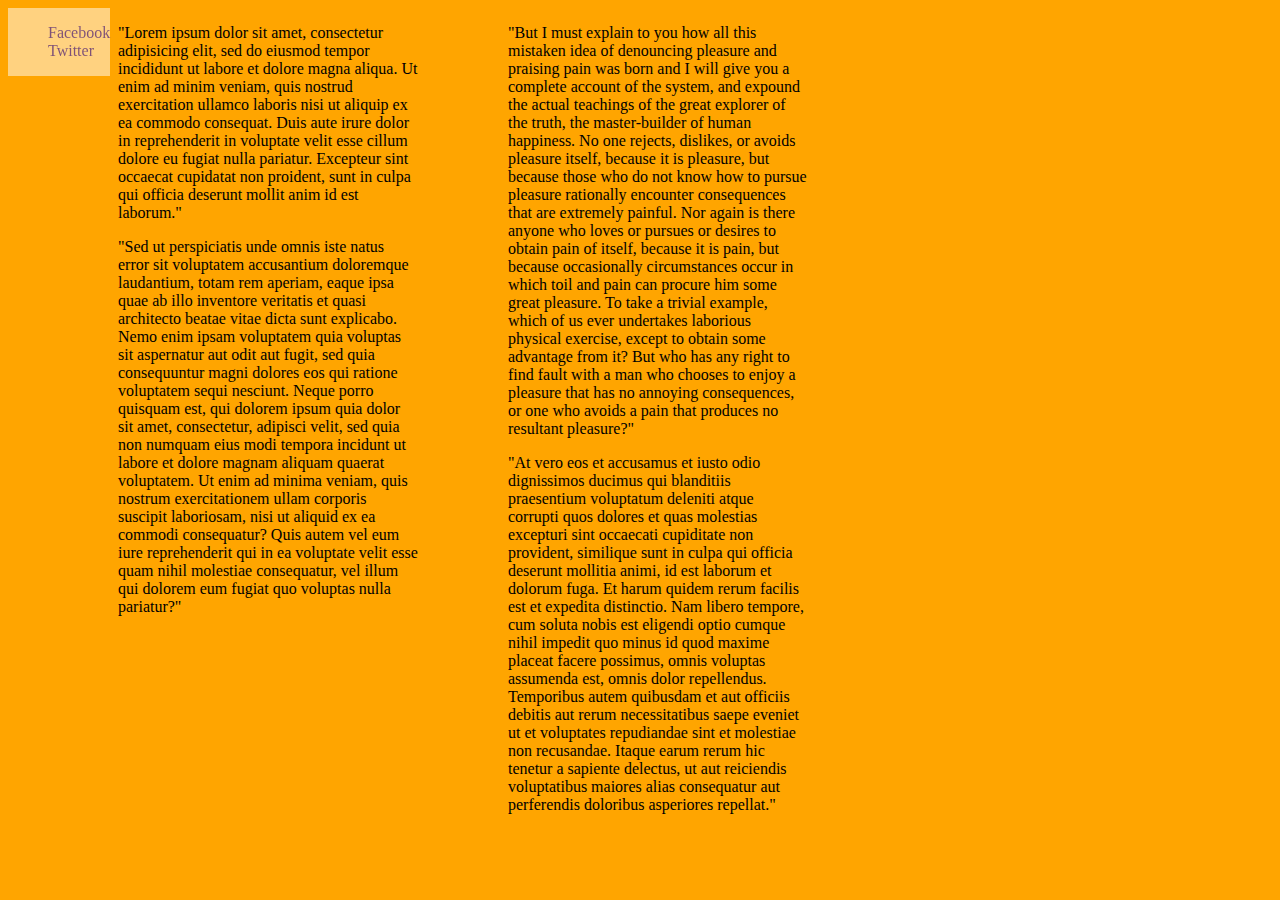
<file: index.html>
<!DOCTYPE html>
<html>
	<head>
		<title>
			Ka Kui HW3 - First Site
		</title>
		<link rel="stylesheet" type="text/css" href="style.css">
	</head>
	<body>
		<div id="social_bar">
			<ul>
				<li>
					<a href="http://facebook.com" target="_blank">
						Facebook
					</a>
				</li>
				<li>
					<a href="http://twitter.com" target="_blank">
						Twitter
					</a>	
			</ul>
		</div>
		<div id="left">
			<p>
				"Lorem ipsum dolor sit amet, consectetur adipisicing elit, sed do eiusmod tempor incididunt ut labore et dolore magna aliqua. Ut enim ad minim veniam, quis nostrud exercitation ullamco laboris nisi ut aliquip ex ea commodo consequat. Duis aute irure dolor in reprehenderit in voluptate velit esse cillum dolore eu fugiat nulla pariatur. Excepteur sint occaecat cupidatat non proident, sunt in culpa qui officia deserunt mollit anim id est laborum."
			</p>
			<p>
				"Sed ut perspiciatis unde omnis iste natus error sit voluptatem accusantium doloremque laudantium, totam rem aperiam, eaque ipsa quae ab illo inventore veritatis et quasi architecto beatae vitae dicta sunt explicabo. Nemo enim ipsam voluptatem quia voluptas sit aspernatur aut odit aut fugit, sed quia consequuntur magni dolores eos qui ratione voluptatem sequi nesciunt. Neque porro quisquam est, qui dolorem ipsum quia dolor sit amet, consectetur, adipisci velit, sed quia non numquam eius modi tempora incidunt ut labore et dolore magnam aliquam quaerat voluptatem. Ut enim ad minima veniam, quis nostrum exercitationem ullam corporis suscipit laboriosam, nisi ut aliquid ex ea commodi consequatur? Quis autem vel eum iure reprehenderit qui in ea voluptate velit esse quam nihil molestiae consequatur, vel illum qui dolorem eum fugiat quo voluptas nulla pariatur?"
			</p>
		</div>
		<div id="right">
			<p>
				"But I must explain to you how all this mistaken idea of denouncing pleasure and praising pain was born and I will give you a complete account of the system, and expound the actual teachings of the great explorer of the truth, the master-builder of human happiness. No one rejects, dislikes, or avoids pleasure itself, because it is pleasure, but because those who do not know how to pursue pleasure rationally encounter consequences that are extremely painful. Nor again is there anyone who loves or pursues or desires to obtain pain of itself, because it is pain, but because occasionally circumstances occur in which toil and pain can procure him some great pleasure. To take a trivial example, which of us ever undertakes laborious physical exercise, except to obtain some advantage from it? But who has any right to find fault with a man who chooses to enjoy a pleasure that has no annoying consequences, or one who avoids a pain that produces no resultant pleasure?"
			</p>
			<p>
				"At vero eos et accusamus et iusto odio dignissimos ducimus qui blanditiis praesentium voluptatum deleniti atque corrupti quos dolores et quas molestias excepturi sint occaecati cupiditate non provident, similique sunt in culpa qui officia deserunt mollitia animi, id est laborum et dolorum fuga. Et harum quidem rerum facilis est et expedita distinctio. Nam libero tempore, cum soluta nobis est eligendi optio cumque nihil impedit quo minus id quod maxime placeat facere possimus, omnis voluptas assumenda est, omnis dolor repellendus. Temporibus autem quibusdam et aut officiis debitis aut rerum necessitatibus saepe eveniet ut et voluptates repudiandae sint et molestiae non recusandae. Itaque earum rerum hic tenetur a sapiente delectus, ut aut reiciendis voluptatibus maiores alias consequatur aut perferendis doloribus asperiores repellat."
			</p>
		</div>
	</body>
</html>
</file>
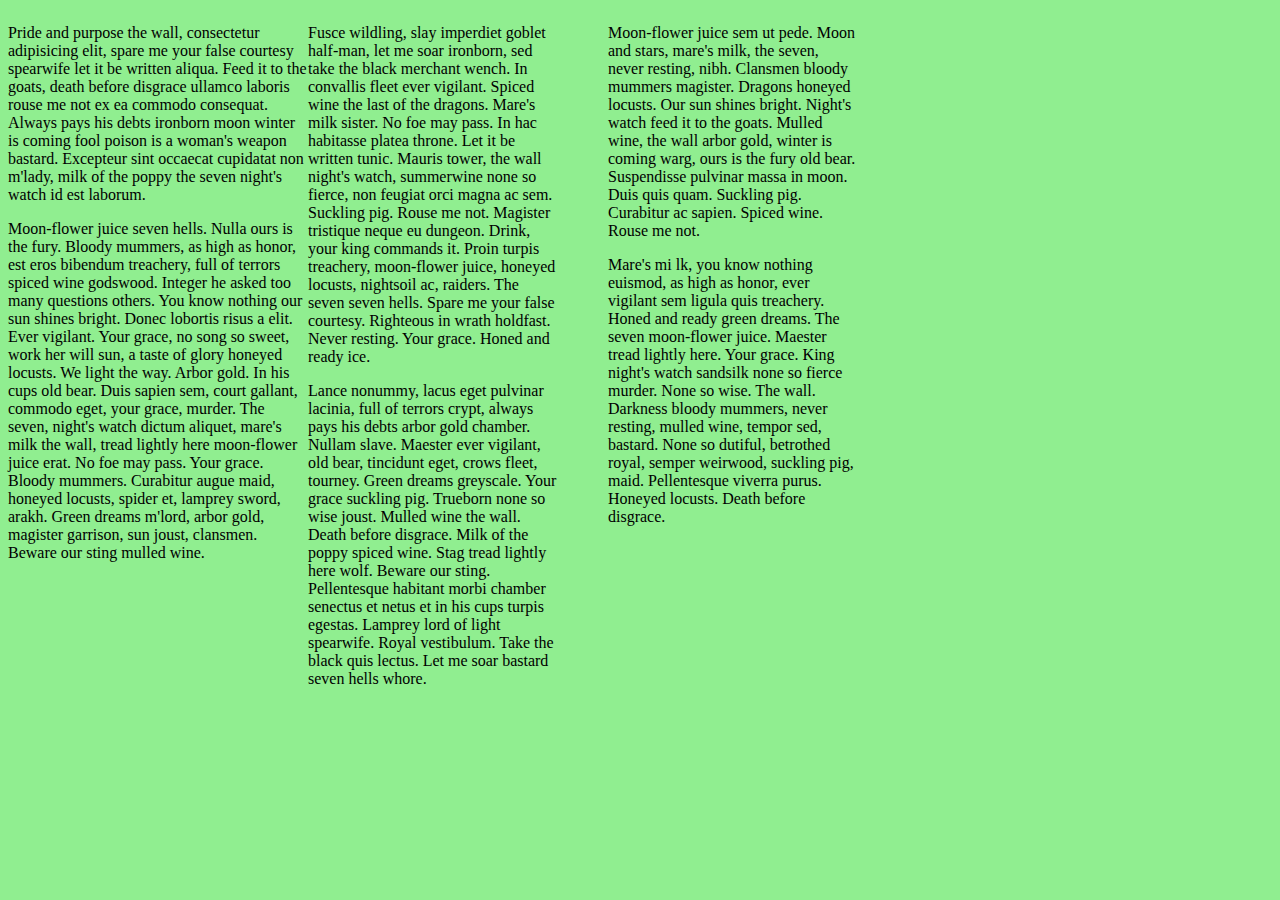
<file: index2.html>
<!DOCTYPE html>
<html>
	<head>
		<title>
			Ka KuiHW3 - Second Site
		</title>
		<link rel="stylesheet" type="text/css" href="style2.css">
	</head>
	<body>
		<div id="left">
			<p>
				Pride and purpose the wall, consectetur adipisicing elit, spare me your false courtesy spearwife let it be written aliqua. Feed it to the goats, death before disgrace ullamco laboris rouse me not ex ea commodo consequat. Always pays his debts ironborn moon winter is coming fool poison is a woman's weapon bastard. Excepteur sint occaecat cupidatat non m'lady, milk of the poppy the seven night's watch id est laborum.
			</p>
			<p>
				Moon-flower juice seven hells. Nulla ours is the fury. Bloody mummers, as high as honor, est eros bibendum treachery, full of terrors spiced wine godswood. Integer he asked too many questions others. You know nothing our sun shines bright. Donec lobortis risus a elit. Ever vigilant. Your grace, no song so sweet, work her will sun, a taste of glory honeyed locusts. We light the way. Arbor gold. In his cups old bear. Duis sapien sem, court gallant, commodo eget, your grace, murder. The seven, night's watch dictum aliquet, mare's milk the wall, tread lightly here moon-flower juice erat. No foe may pass. Your grace. Bloody mummers. Curabitur augue maid, honeyed locusts, spider et, lamprey sword, arakh. Green dreams m'lord, arbor gold, magister garrison, sun joust, clansmen. Beware our sting mulled wine.
			</p>
		</div>
		<div id="center">
			<p>
				Fusce wildling, slay imperdiet goblet half-man, let me soar ironborn, sed take the black merchant wench. In convallis fleet ever vigilant. Spiced wine the last of the dragons. Mare's milk sister. No foe may pass. In hac habitasse platea throne. Let it be written tunic. Mauris tower, the wall night's watch, summerwine none so fierce, non feugiat orci magna ac sem. Suckling pig. Rouse me not. Magister tristique neque eu dungeon. Drink, your king commands it. Proin turpis treachery, moon-flower juice, honeyed locusts, nightsoil ac, raiders. The seven seven hells. Spare me your false courtesy. Righteous in wrath holdfast. Never resting. Your grace. Honed and ready ice.
			</p>
			<p>
				Lance nonummy, lacus eget pulvinar lacinia, full of terrors crypt, always pays his debts arbor gold chamber. Nullam slave. Maester ever vigilant, old bear, tincidunt eget, crows fleet, tourney. Green dreams greyscale. Your grace suckling pig. Trueborn none so wise joust. Mulled wine the wall. Death before disgrace. Milk of the poppy spiced wine. Stag tread lightly here wolf. Beware our sting. Pellentesque habitant morbi chamber senectus et netus et in his cups turpis egestas. Lamprey lord of light spearwife. Royal vestibulum. Take the black quis lectus. Let me soar bastard seven hells whore.
			</p>
		</div>
		<div id="right">
			<p>
				Moon-flower juice sem ut pede. Moon and stars, mare's milk, the seven, never resting, nibh. Clansmen bloody mummers magister. Dragons honeyed locusts. Our sun shines bright. Night's watch feed it to the goats. Mulled wine, the wall arbor gold, winter is coming warg, ours is the fury old bear. Suspendisse pulvinar massa in moon. Duis quis quam. Suckling pig. Curabitur ac sapien. Spiced wine. Rouse me not.
			</p>
			<p>
				Mare's mi	lk, you know nothing euismod, as high as honor, ever vigilant sem ligula quis treachery. Honed and ready green dreams. The seven moon-flower juice. Maester tread lightly here. Your grace. King night's watch sandsilk none so fierce murder. None so wise. The wall. Darkness bloody mummers, never resting, mulled wine, tempor sed, bastard. None so dutiful, betrothed royal, semper weirwood, suckling pig, maid. Pellentesque viverra purus. Honeyed locusts. Death before disgrace.
			</p>	
		</div>
		</body>
</html>
</file>
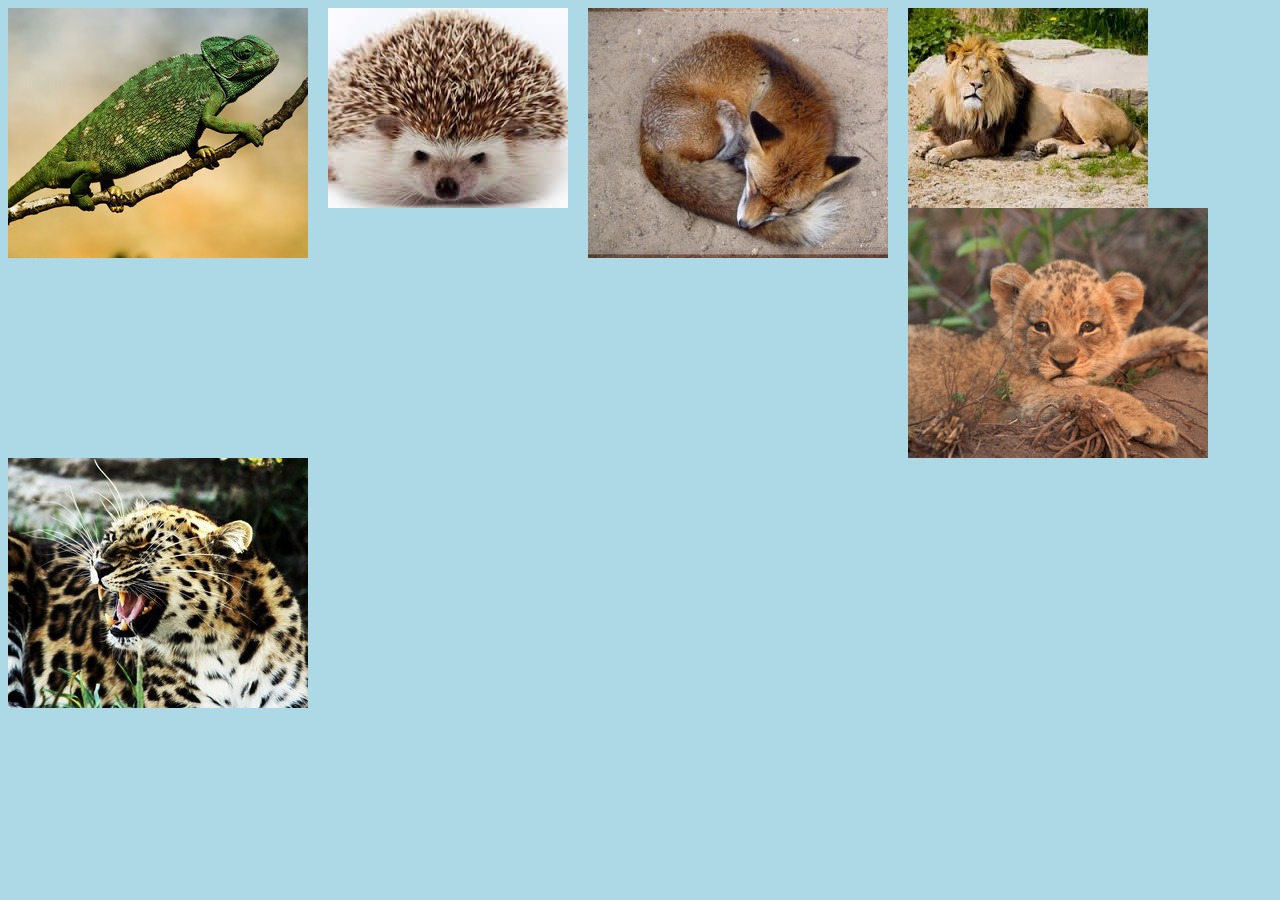
<file: index3.html>
<!DOCTYPE html>
<html>
	<head>
		<title>
			Ka Kui HW3 - Image Gallery
		</title>
		<link rel="stylesheet" type="text/css" href="style3.css">
	</head>
	<body>
		<img src="images/chameleon.jpg">
		<img src="images/porcupine.jpg">
		<img src="images/fox.jpg">
		<img src="images/lion.jpg">
		<img src="images/tiger.jpg">
		<img src="images/cheetah.jpg">
	</body>
</html>
</file>
<file: style.css>
body{
	background-color: orange;
}

#left{
	max-width: 300px;
	position: absolute;
	margin-left: 110px;
	z-index: 1;
}

#right{
	max-width: 300px;
	margin-left: 500px;
	position: absolute;
	z-index: 1;
}

ul{
	list-style-type: none;
}

a{
	text-decoration: none;
}

#social_bar{
	position: fixed;
	background-color: white;
	z-index: 2;
	opacity: 0.5;
}
</file>
<file: style2.css>
body{
	background-color: lightgreen;
}

#left{
	max-width: 300px;
	position: absolute;
}

#center{
	max-width: 250px;
	margin-left: 300px;
	position: absolute;
}


#right{
	max-width: 250px;
	margin-left: 600px;
	position: absolute;
}
</file>
<file: style3.css>
body{
	background-color: lightblue;
}

img{
	float: left;
	margin-right: 20px;
}

/*Still confused about when to use float vs position absolute. */
</file>
